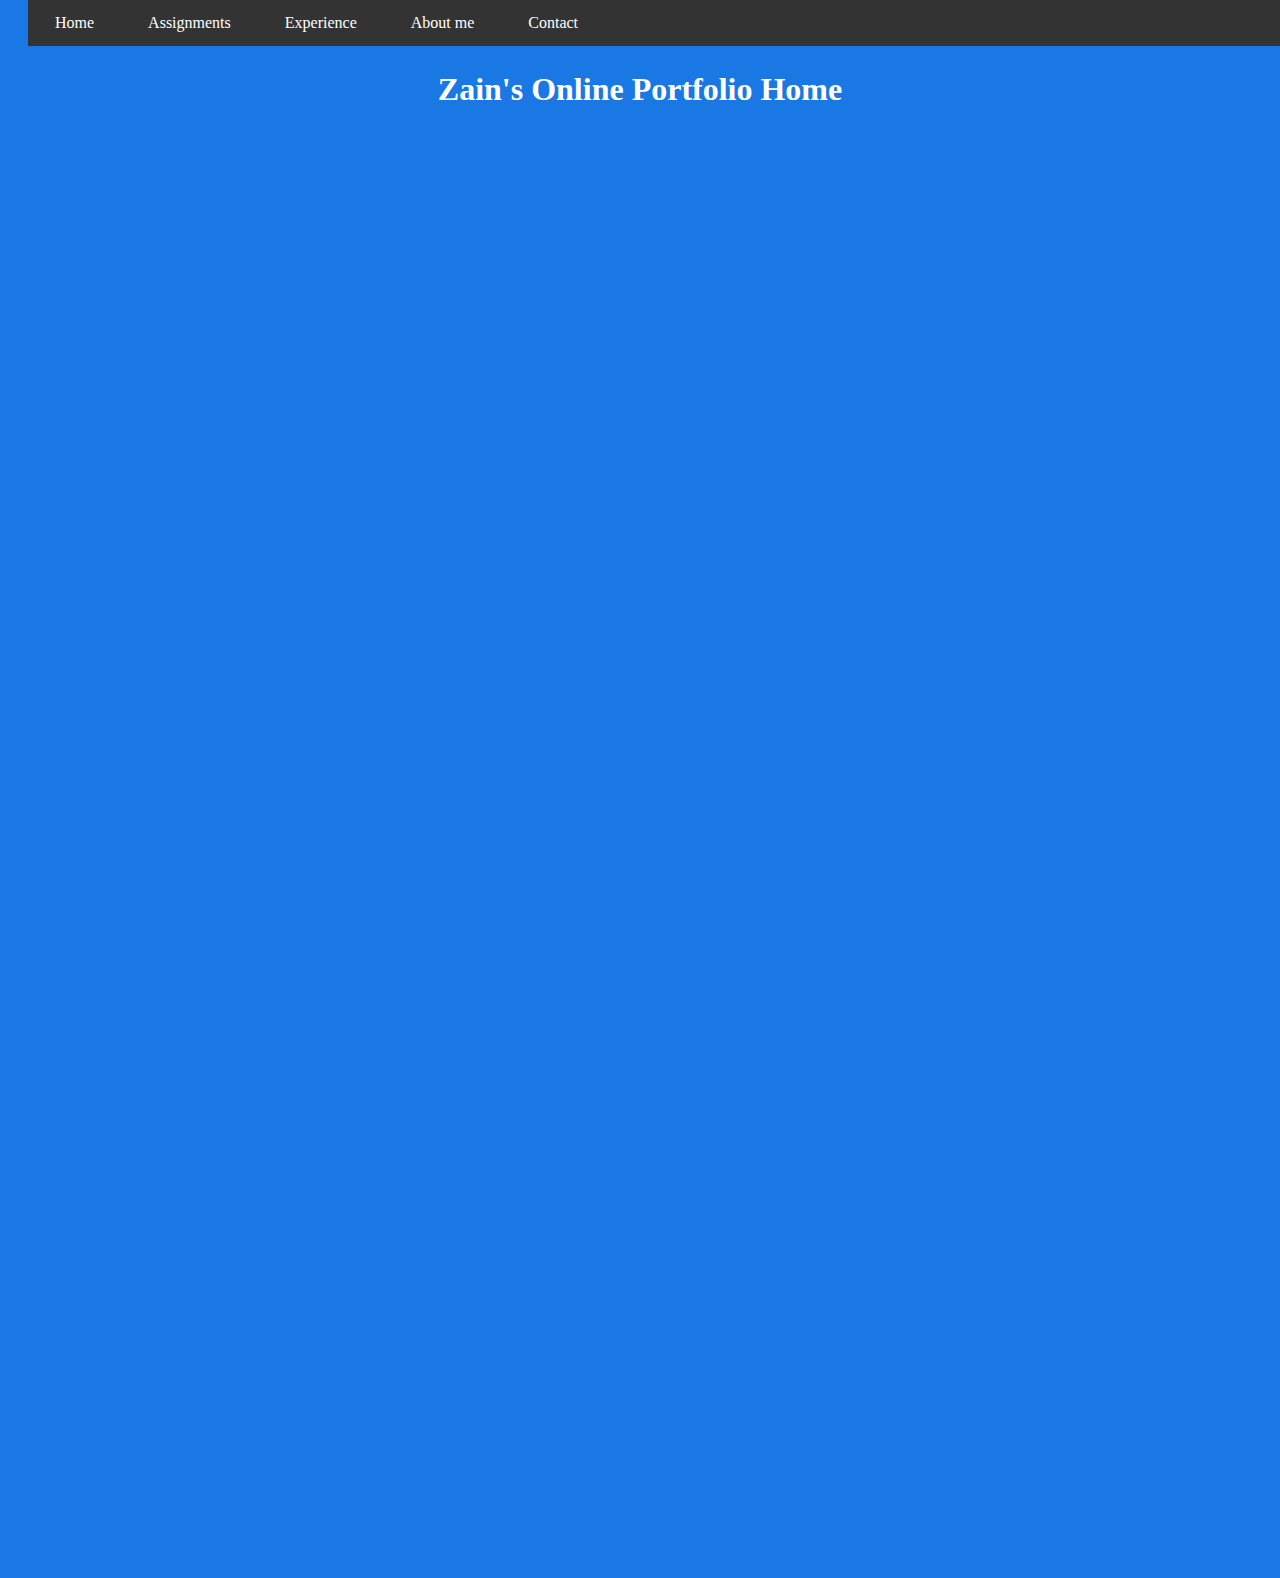
<file: index.html>
<!DOCTYPE html>
<html lang="en-CA">
<head>
<meta charset="utf-8">
<meta name="viewport" content="width=device-width, initial-scale=1">
<title>Online Portfolio</title>
<link rel="stylesheet" href="styles/main.css">
</head>
<body>

<div style="padding:20px;margin-top:30px;height:1500px;">
<h1>Zain's Online Portfolio Home</h1>
<ul>
<li><a href="./index.html"> Home </a></li>
<li><a href="pages/assigments.html">Assignments</a></li>
<li><a href="pages/experience.html">Experience</a></li>
<li><a href="pages/aboutme.html">About me</a></li>
<li><a href="pages/contact.html">Contact</a></li>
</ul>   
</body>
</html>
</file>
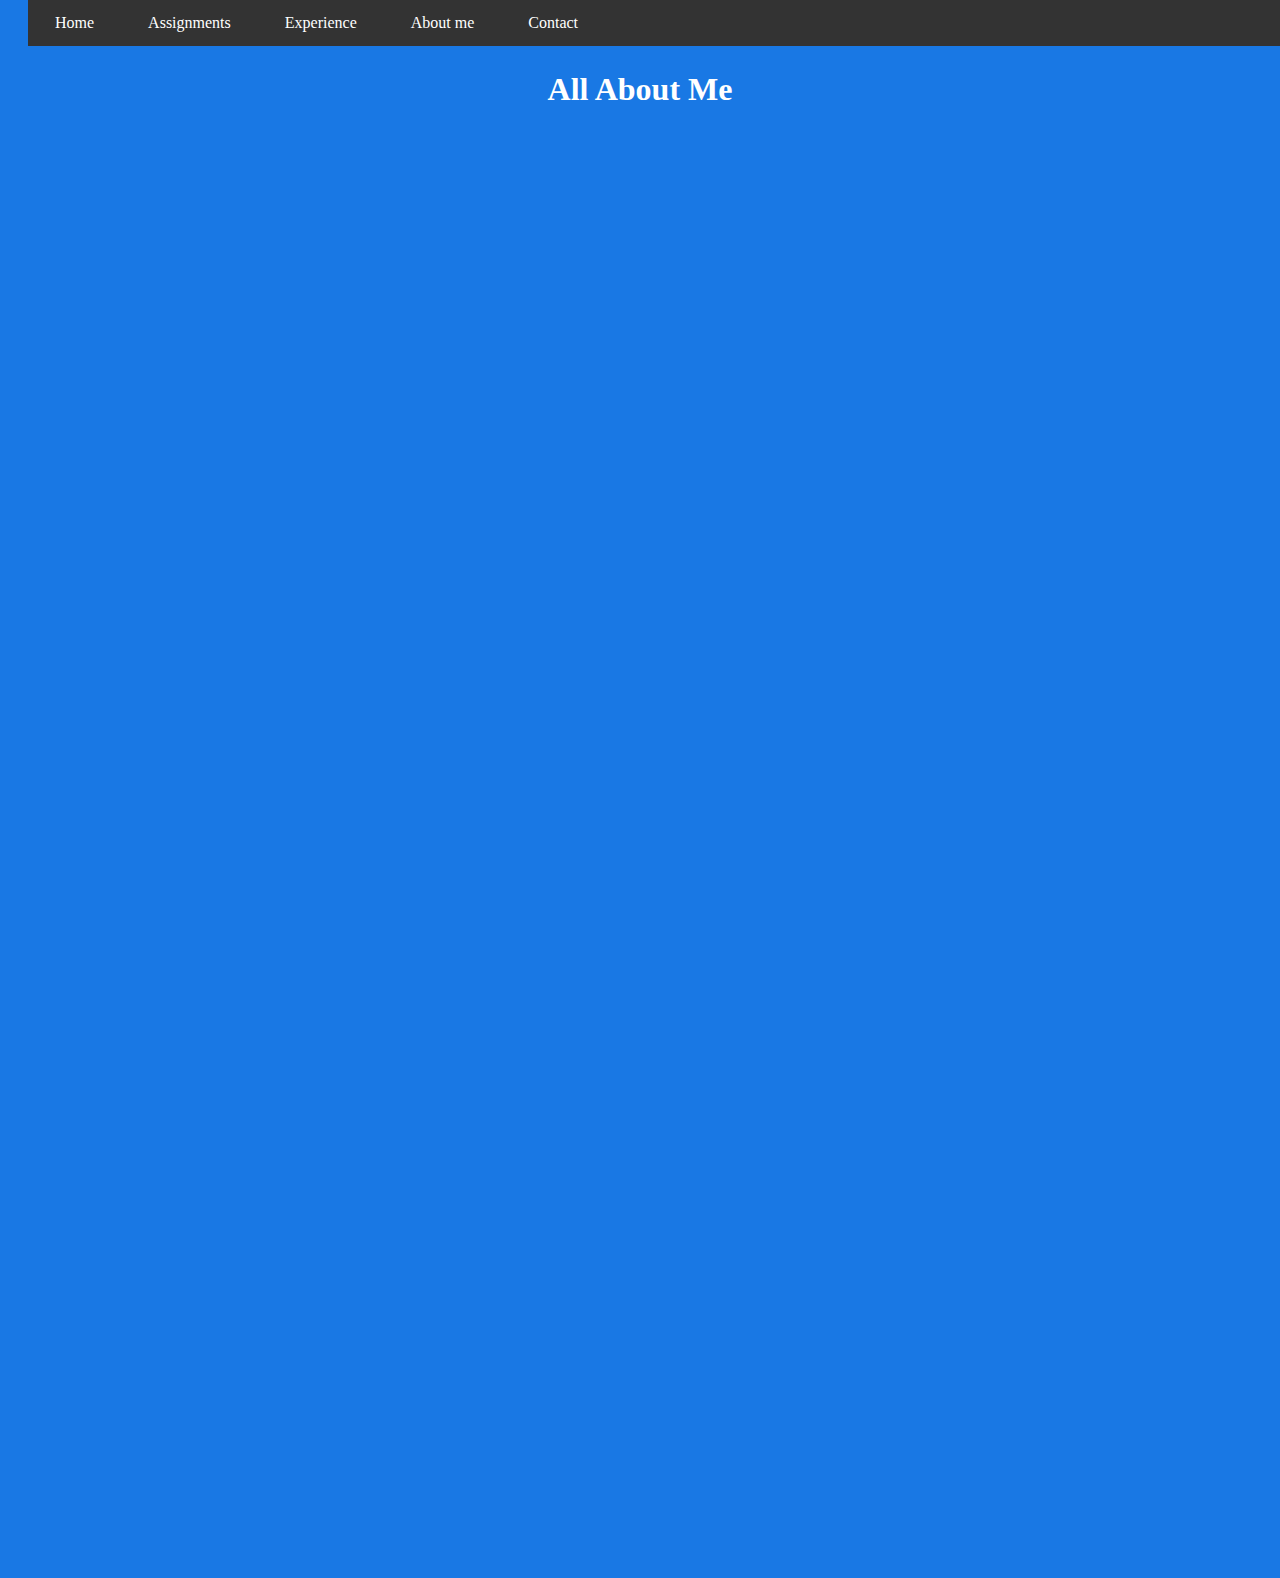
<file: pages/aboutme.html>
<!DOCTYPE html>
<html lang="en-CA">
<head>
<meta charset="utf-8">
<meta name="viewport" content="width=device-width, initial-scale=1">
<title>Online Portfolio</title>
<link rel="stylesheet" href="../styles/main.css">
</head>

<body>
<div style="padding:20px;margin-top:30px;height:1500px;">
<h1>All About Me</h1>
<ul>
<li><a href="../index.html"> Home </a></li>
<li><a href="assigments.html">Assignments</a></li>
<li><a href="experience.html">Experience</a></li>
<li><a href="aboutme.html">About me</a></li>
<li><a href="contact.html">Contact</a></li>
</ul>
</body>
</html>
</file>
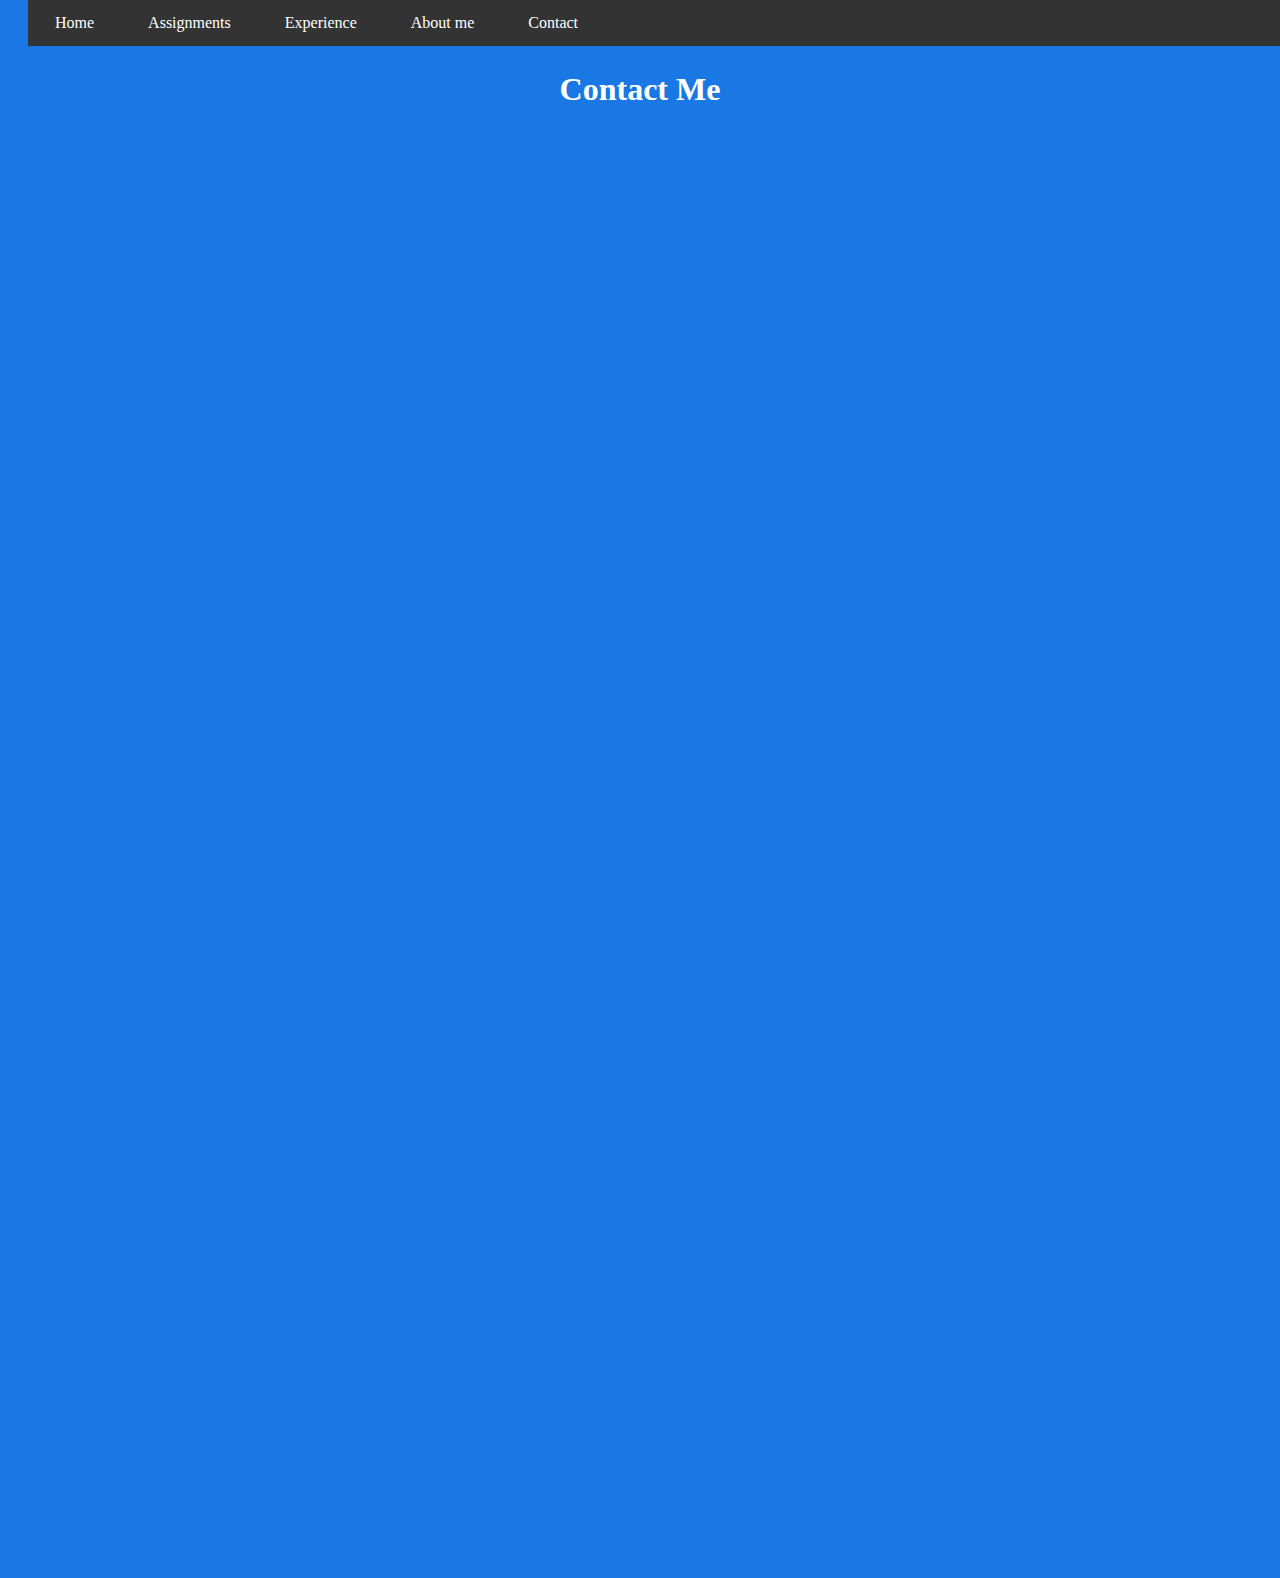
<file: pages/contact.html>
<!DOCTYPE html>
<html lang="en-CA">
<head>
<meta charset="utf-8">
<meta name="viewport" content="width=device-width, initial-scale=1">
<title>Online Portfolio</title>
<link rel="stylesheet" href="../styles/main.css">
</head>

<body>
<div style="padding:20px;margin-top:30px;height:1500px;">
<h1>Contact Me</h1>
<ul>
<li><a href="../index.html"> Home </a></li>
<li><a href="assigments.html">Assignments</a></li>
<li><a href="experience.html">Experience</a></li>
<li><a href="aboutme.html">About me</a></li>
<li><a href="contact.html">Contact</a></li>
</ul>
</body>
</html>
</file>
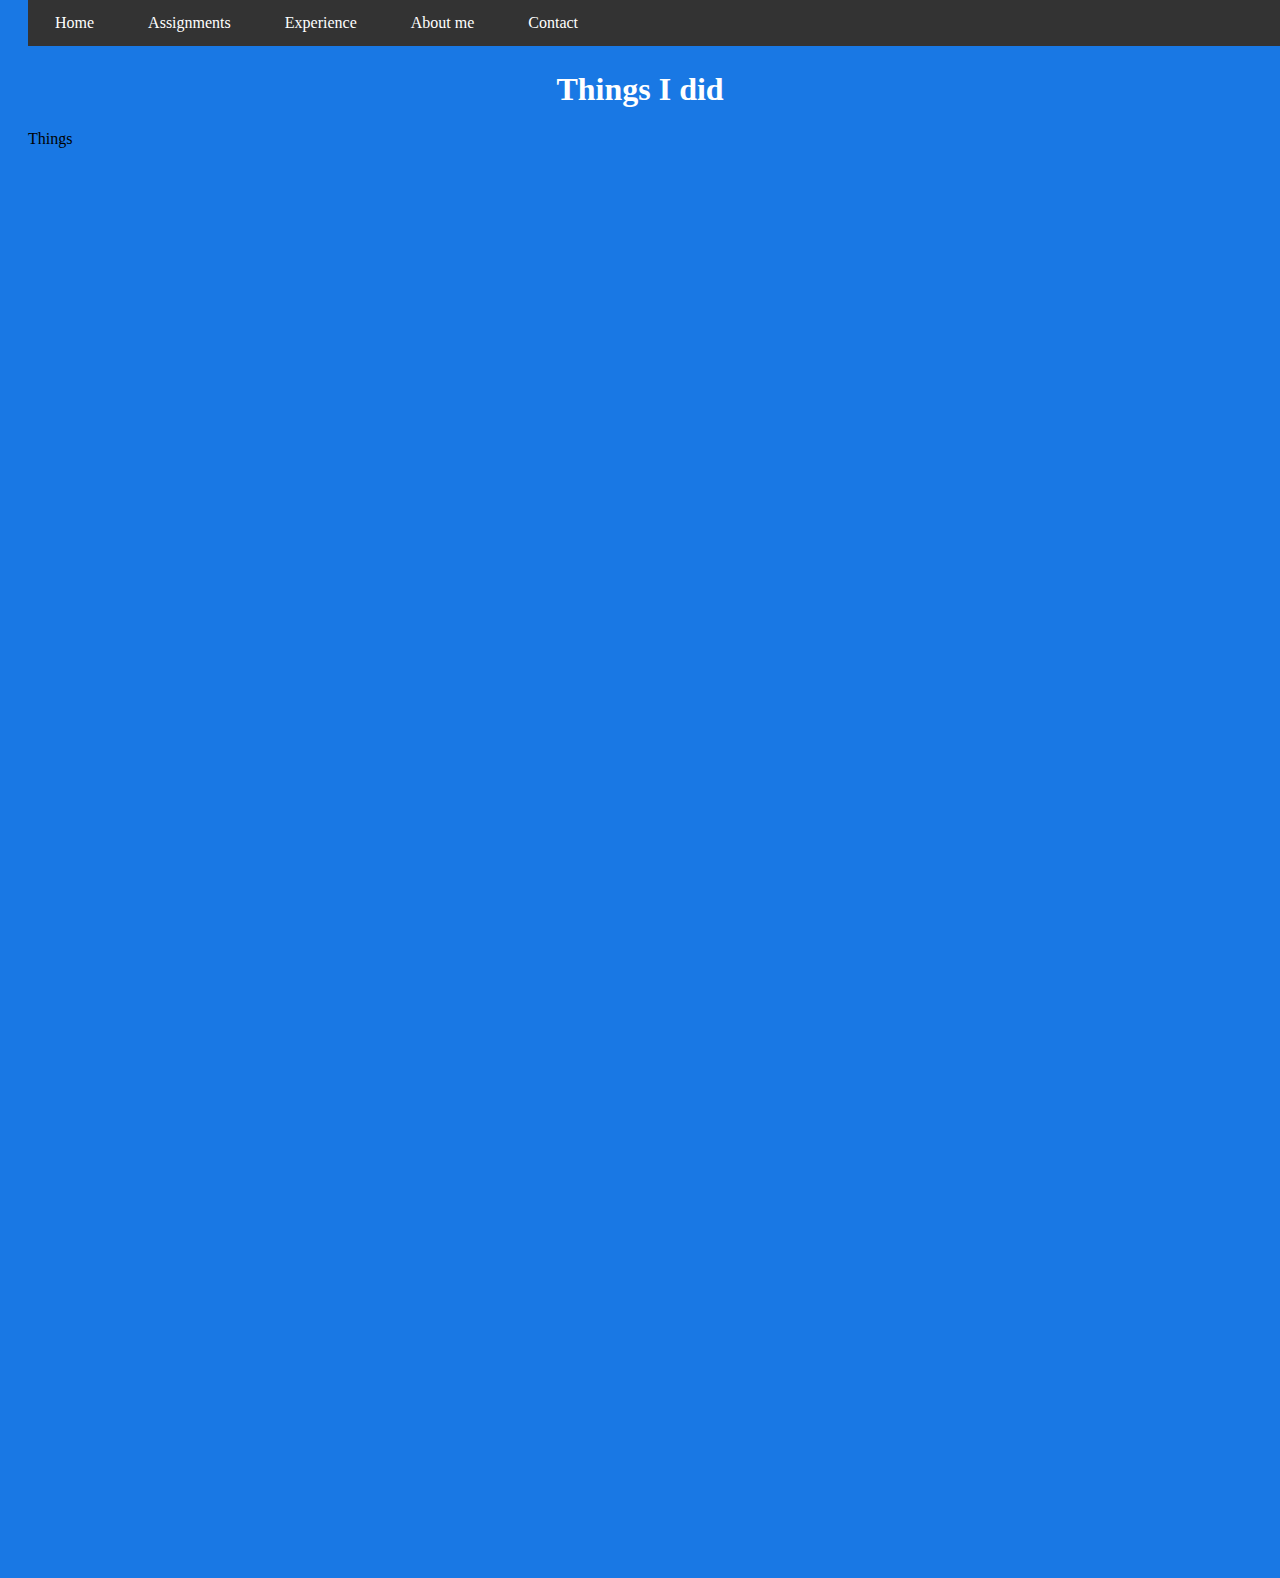
<file: pages/experience.html>
<!DOCTYPE html>
<html lang="en-CA">
<head>
<meta charset="utf-8">
<meta name="viewport" content="width=device-width, initial-scale=1">
<title>Online Portfolio</title>
<link rel="stylesheet" href="../styles/main.css">
</head>

<body>
<div style="padding:20px;margin-top:30px;height:1500px;">
<h1>Things I did</h1>
<p>Things</p>
<ul>
<li><a href="../index.html"> Home </a></li>
<li><a href="assigments.html">Assignments</a></li>
<li><a href="experience.html">Experience</a></li>
<li><a href="aboutme.html">About me</a></li>
<li><a href="contact.html">Contact</a></li>
</ul>
</body>
</html>
</file>
<file: styles/main.css>
body {
  background-color: #1978E4;
}

h1 {
  color: white;
  text-align: center;
}

p {
  font-family: Roboto;
  font-size: 1em;
}

li {
  float: left;
}

li a {
  display: block;
  color: white;
  text-align: center;
  padding: 14px 27px;
  text-decoration: none;
}

ul {
  list-style-type: none;
  margin: 0;
  padding: 0;
  overflow: hidden;
  background-color: #333;
  position: fixed;
  top: 0;
  width: 150%;
}

li a:hover:not(.active) {
  background-color: #66ff66;
}

.active {
  background-color: #99ff99;
}
</file>
